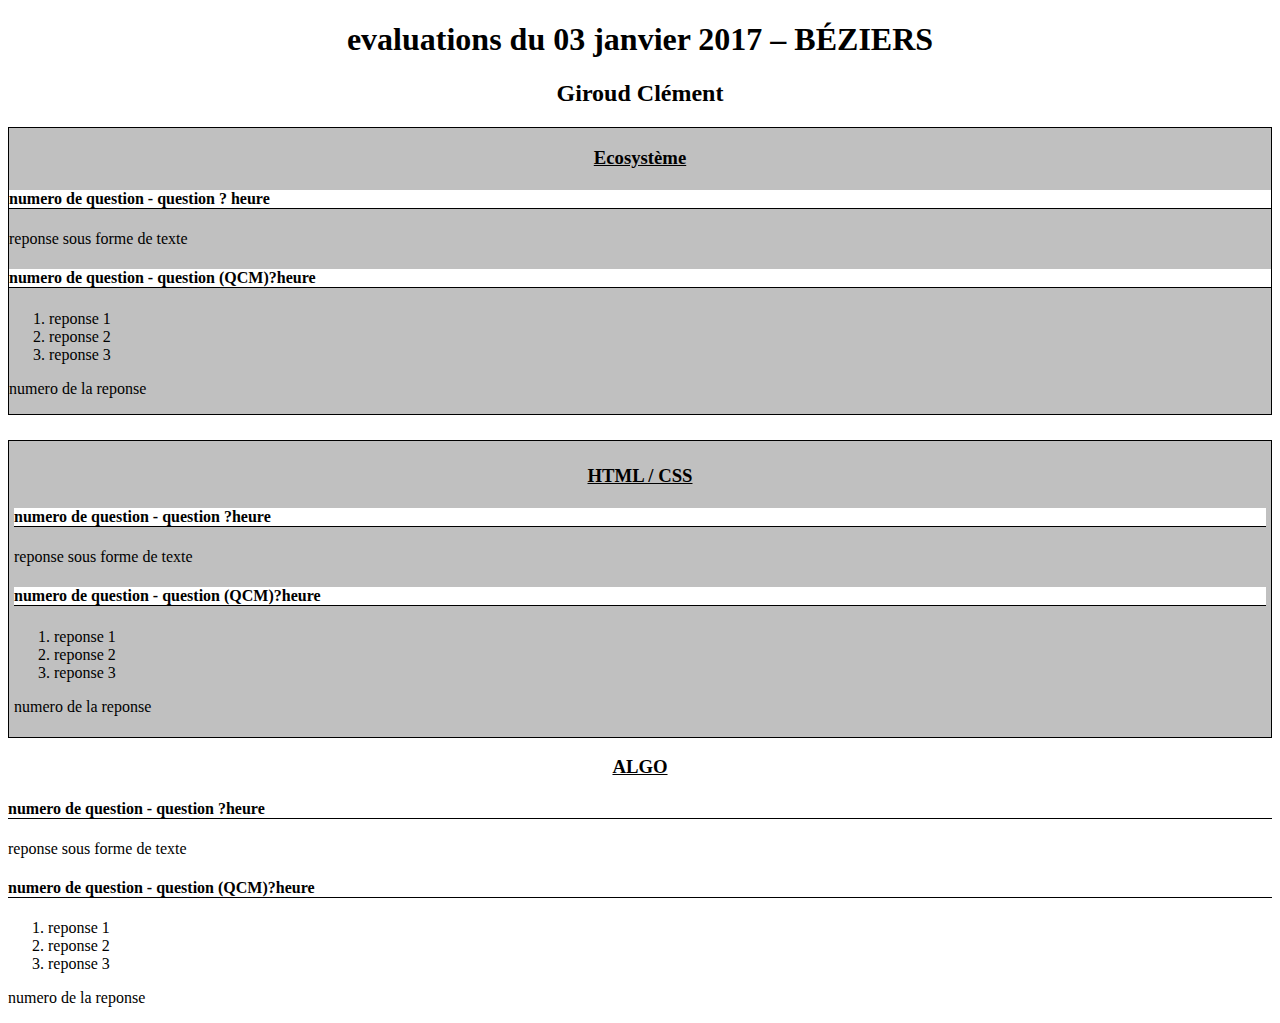
<file: index.html>
<!DOCTYPE html>
<html>

<head>
	<meta http-equiv="content-type" content="text/html; charset=utf-8" />
	<title>evaluations du 03 janvier 2017 – BÉZIERS</title>
	<link rel="stylesheet" type="text/css" href="style.css">
	<!--<link rel="javascript" type="text/javascript" href="javascript.js">-->
</head>

<body>

	
	
	<h1>evaluations du 03 janvier 2017 – BÉZIERS</h1>
	<h2>Giroud Clément</h2>
	<article>
		<section id="bloc1">
			<h3>Ecosystème</h3>

			<h4><span>numero de question - </span>question ? <span>heure</span></h4>
			<p> reponse sous forme de texte </p>
			<h4><span>numero de question - </span>question (QCM)?<span>heure</span></h4>
			<ol>
				<li>reponse 1</li>
				<li>reponse 2</li>
				<li>reponse 3</li>
			</ol>
			<p> numero de la reponse </p>
		</section>

	</article>
	<article id="bloc2">
		<h3>HTML / CSS</h3>
		<section>
			<h4><span>numero de question - </span>question ?<span>heure</span></h4>
			<p> reponse sous forme de texte </p>
		</section>
		<section>
			<h4><span>numero de question - </span>question (QCM)?<span>heure</span></h4>
			<ol>
				<li>reponse 1</li>
				<li>reponse 2</li>
				<li>reponse 3</li>
			</ol>
			<p> numero de la reponse </p>
		</section>

	</article>
	<article id="bloc3">
		<h3>ALGO</h3>
		<section>
			<h4><span>numero de question - </span>question ?<span>heure</span></h4>
			<p> reponse sous forme de texte </p>
		</section>
		<section>
			<h4><span>numero de question - </span>question (QCM)?<span>heure</span></h4>
			<ol>
				<li>reponse 1</li>
				<li>reponse 2</li>
				<li>reponse 3</li>
			</ol>
			<p> numero de la reponse </p>
		</section>

	</article>
	<!--<script src="https://ajax.aspnetcdn.com/ajax/jQuery/jquery-3.1.1.min.js">
	</script>-->
	<script src="javascript.js">
	function updateTime(name) {
var date = new Date();
var time = date.getHours() + ":" + date.getMinutes();
  $("[name='" + name + "']").val(time);
}
	</script>
	
</body>

</html>
</file>
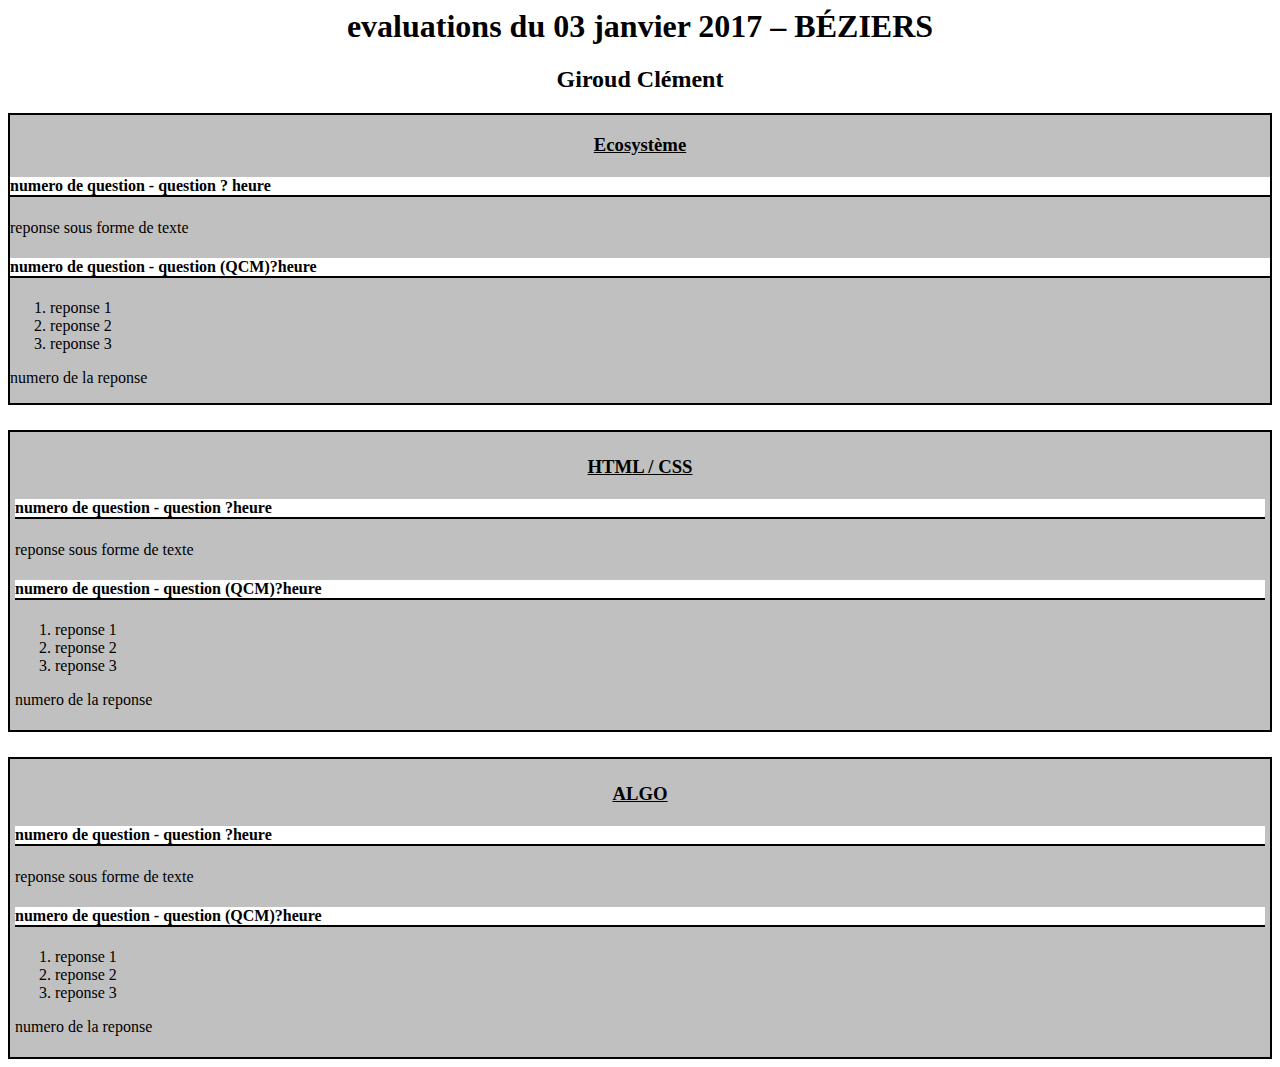
<file: resultat/index.html>
<html>
	<head>
		<meta http-equiv="content-type" content="text/html; charset=utf-8" />
		<title>evaluations du 03 janvier 2017 – BÉZIERS</title>
		<link rel="stylesheet" type="text/css" href="style.css">
	</head>
	<body>
		<h1>evaluations du 03 janvier 2017 – BÉZIERS</h1>
		<h2>Giroud Clément</h2>
		<article>
      <section id="bloc1">
			<h3>Ecosystème</h3>

				<h4><span>numero de question - </span>question ? <span>heure</span></h4>
				<p> reponse sous forme de texte </p>
				<h4><span>numero de question - </span>question (QCM)?<span>heure</span></h4>
				<ol>
					<li>reponse 1</li>
					<li>reponse 2</li>
					<li>reponse 3</li>
				</ol>
				<p> numero de la reponse </p>
			</section>

		</article>
		<article id="bloc2">
			<h3>HTML / CSS</h3>
			<section>
				<h4><span>numero de question - </span>question ?<span>heure</span></h4>
				<p> reponse sous forme de texte </p>
			</section>
			<section>
				<h4><span>numero de question - </span>question (QCM)?<span>heure</span></h4>
				<ol>
					<li>reponse 1</li>
					<li>reponse 2</li>
					<li>reponse 3</li>
				</ol>
				<p> numero de la reponse </p>
			</section>

		</article>
		<article id="bloc3">
			<h3>ALGO</h3>
			<section>
				<h4><span>numero de question - </span>question ?<span>heure</span></h4>
				<p> reponse sous forme de texte </p>
			</section>
			<section>
				<h4><span>numero de question - </span>question (QCM)?<span>heure</span></h4>
				<ol>
					<li>reponse 1</li>
					<li>reponse 2</li>
					<li>reponse 3</li>
				</ol>
				<p> numero de la reponse </p>
			</section>

		</article>
	</body>
</html>
</file>
<file: style.css>
h1, h2, h3{
  text-align: center;
}
h3{
  text-decoration: underline;
  

}

#bloc1 {
border: solid 1px;
background-color: silver;
}

#bloc2 {
padding: 5px;
margin-top: 2%;
border: solid 1px;
background-color: silver;

}



h4 {
  border-bottom: solid 1px;
  background-color: white;
}
</file>
<file: resultat/style.css>
h1, h2, h3{
  text-align: center;
}
h3{
  text-decoration: underline;
  

}

#bloc1 {
border: solid 2px;
background-color: silver;
}

#bloc2 {
padding: 5px;
margin-top: 2%;
border: solid 2px;
background-color: silver;

}

#bloc3 {
  padding: 5px;
  margin-top: 2%;
  border: solid 2px;
  background-color: silver;

}

h4 {
  border-bottom: solid 2px;
  background-color: white;
}
</file>
